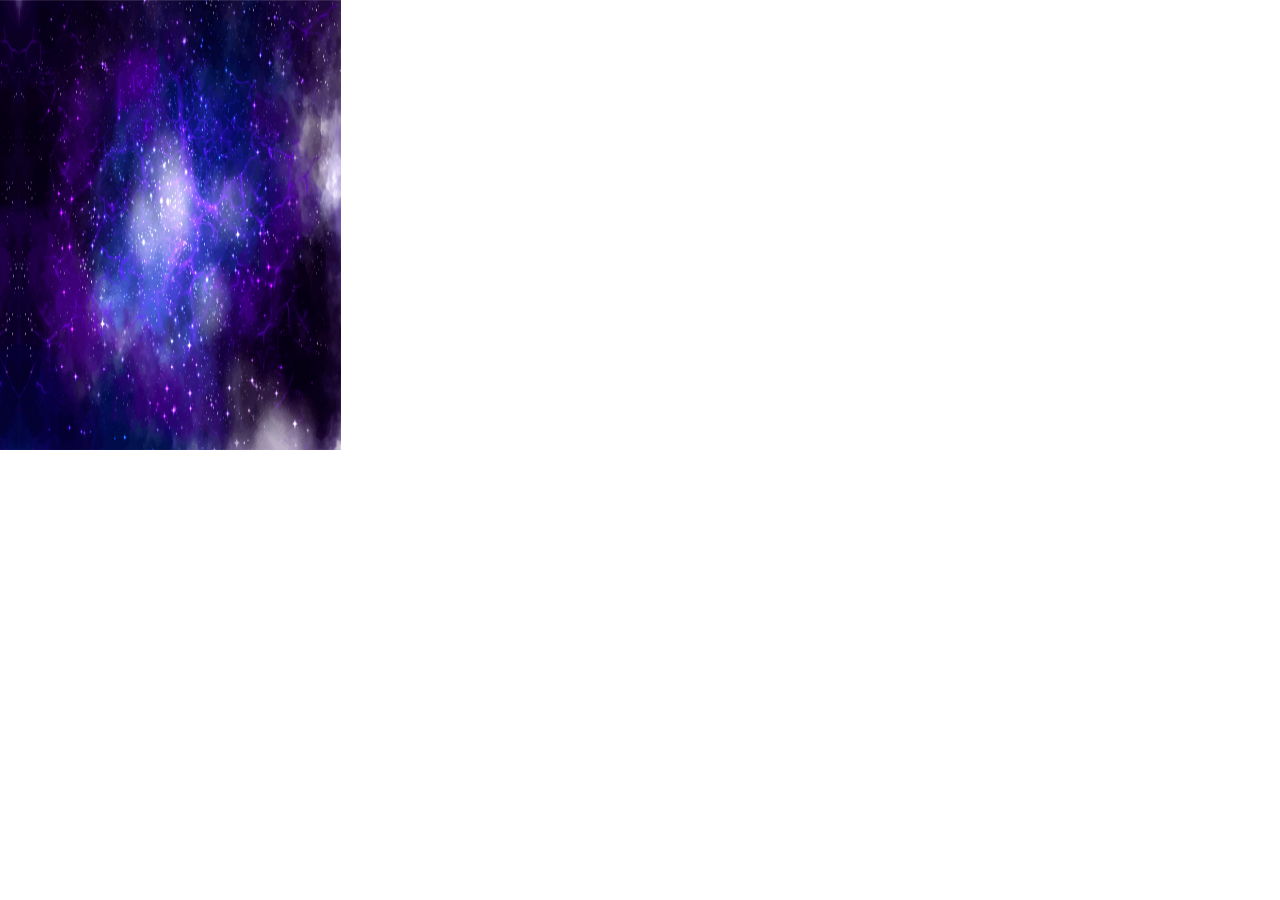
<file: index.html>
<html>
  <head>
    <title>Space Game</title>
    <meta charset="utf-8" />
    <meta name="viewport" content="width=device-width, initial-scale=1">
   
  <link href="style.css" rel="stylesheet" type="text/css" />
  </head>
  <body>
   
      <div class="screen">
        <label id="time">TIME: </label>
         <img src="assets/6062a.png" id="bg1" class="background">
         <img src="assets/6062b.png" id="bg2" class="background">
      </div>
    <script src="code.js"></script>
  </body>
</html>
</file>
<file: style.css>
html {
  height: 100%;
  width: 100%;
}
img {
  height: 320px;
  width: 450px;
}
</file>
